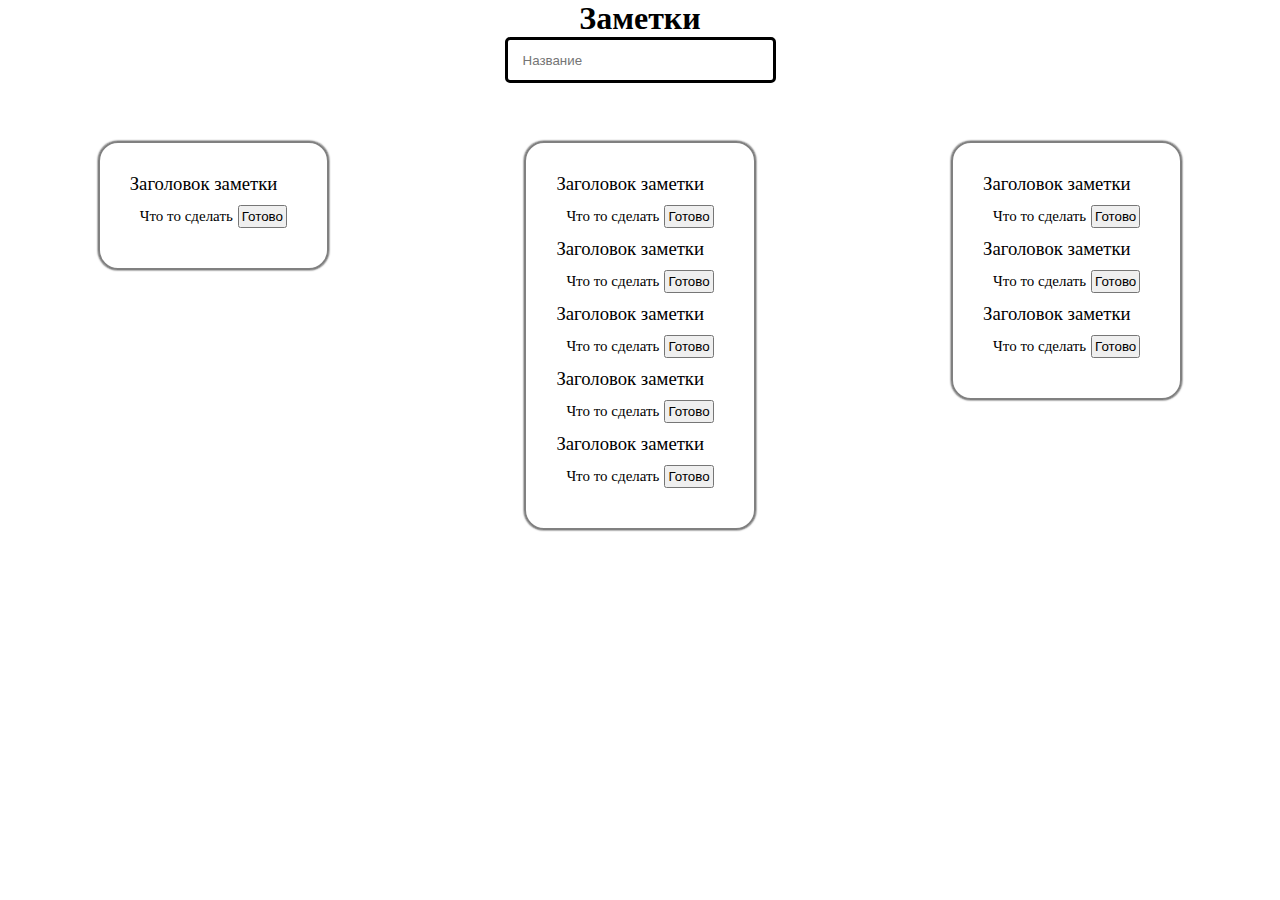
<file: notes/vue/index.html>
<!DOCTYPE html>
<html lang="ru">
<head>
  <meta charset="utf-8">
  <meta name="viewport" content="width=device-width,initial-scale=1">
  <title>Заметки</title>
  <link rel="stylesheet" href="static/static.css">
  <script src="js/vue.js"></script>
  <script defer src="js/main.js"></script>
</head>
<body>
  <div id="app">
    <div id="search">
      <h1>Заметки</h1>
      <input v-on:keyup.enter="addPost" v-model="title" placeholder="Название " maxlength="20">
    </div><br>
    <div id="post" v-for="post,index in posts">
      <img id="deletePost" v-on:click="deletePost(index)" src="static/delete.png">
      <h2>{{post.title}}</h2>
      <ol v-for="paragraph,indexContent in post.content">
        <input type="checkbox" v-model="posts[index].checkbox[indexContent]">
        <input type="text" v-model="posts[index].content[indexContent]">
        <img id="deleteContent" v-on:click="deleteContent(index,indexContent)" src="static/remove.png">
      </ol>
      <input v-on:keyup.enter="addContent(index)" v-model="content" maxlength="20">
    </div>
  
  <container>
    
  </container> 
</body>
</html>
</file>
<file: notes/vue/static/static.css>
@import url('https://fonts.googleapis.com/css2?family=Roboto+Condensed:wght@300&display=swap');

#search {
  text-align: center;
}
#search input{
  padding-left: 15px;
  width: 250px;
  height: 40px;
  outline: none;
  border: 3px solid black;
  border-radius: 5px;
}
#search input:hover{
  border: 3px solid #3176f5;
}
#post {
  background-color: coral;
  margin: 0 auto;
  border-radius: 10px;
  width: 300px;
  padding: 20px;
}
img {
  width: 20px;
  height: 20px;
  cursor: pointer;
}
ol {
  margin-bottom: 10px;
}
#deletePost {
  position: absolute;
  margin-left: 250px;
}

#deleteContent {
  position: absolute;
  margin-left: 15px;
}


* {
  margin: 0;
  padding: 0;
  }
  
  body {
  font-family: "JetBrains Mono";
  }
  
  h3 {
  font-weight: 500;
  }
  
  p {
  font-size: 15px;
  }
  
  .container {
  display: grid;
  grid-template-columns: repeat(3, 1fr);
  justify-items: center;
  align-items: start;
  justify-content: space-evenly;
  padding-top: 40px;
  }
  
  .column {
  display: flex;
  flex-direction: column;
  padding: 30px;
  border: grey 2px solid;
  border-radius: 20px;
  box-shadow: black 0 0 2px;
  }
  
  .column1 {
  order: 3;
  }
  
  .column2 {
  order: 1;
  }
  
  .todo-item {
  display: flex;
  justify-content: space-evenly;
  align-items: center;
  margin: 10px;
  }
  
  .todo-done {
  padding: 2px;
  margin-left: 5px;
  }
  
  .todo-done:hover {
  border-radius: 3px;
  background-color: rgba(0, 0, 0, 0.1);
  }
  
  .todo-form-mask {
  display: none;
  }
  
  .todo-form {
  display: flex;
  flex-direction: column;
  width: min-content;
  flex-basis: content;
  border-radius: 10px;
  box-shadow: grey 2px 2px 12px;
  position: fixed;
  background-color: white;
  }
  
  .todo-form-input {
  margin: 5px;
  }
  
  label {
  text-align: center;
  font-size: small;
  }
  
  select {
  align-self: center;
  width: min-content;
  }
</file>
